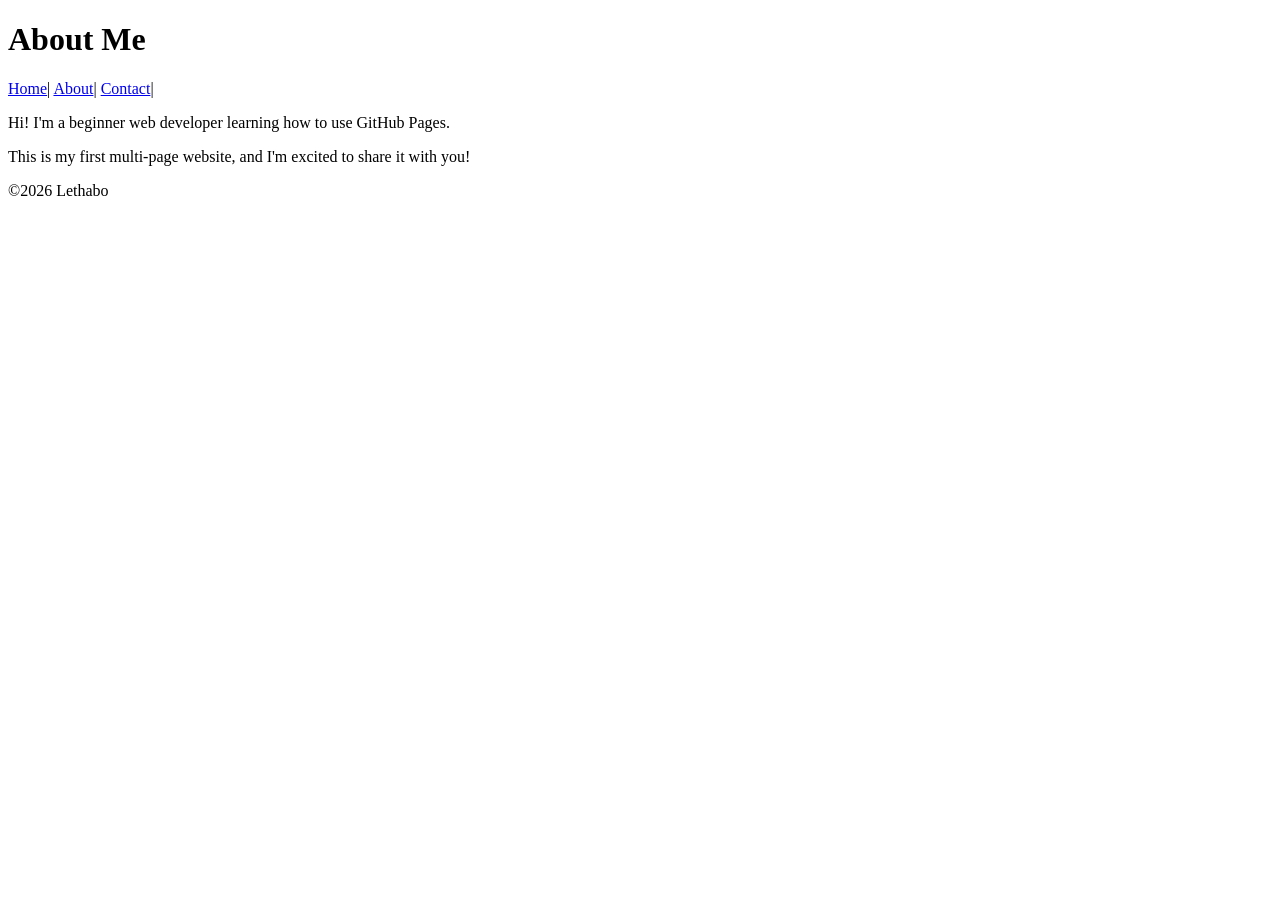
<file: about.html>
<!DOCTYPE html>
<html lang="en">
    <head>
        <meta charset="UTF-8">
        <meta name="viewport" content="width=device-width,initial-scale=1.0">
        <title>About Me</title>
        <link re="style sheet" href="styles.css">
        </head>
        <body>
            <header>
                <h1>About Me</h1>
                <nav>
                    <a href="index.html">Home</a>|
                    <a href="about.html">About</a>|
                    <a href="contact html">Contact</a>|
                    </nav>
                    </header>

                    <main>
                        <p>Hi! I'm a beginner web developer learning how to use GitHub Pages.</p>
                        <p>This is my first multi-page website, and I'm excited to share it with you!</p>
                        </main

                        <footer>
                            <p>&copy;2026 Lethabo</p>
                        </footer>
                        </body>
                        </html>
</file>
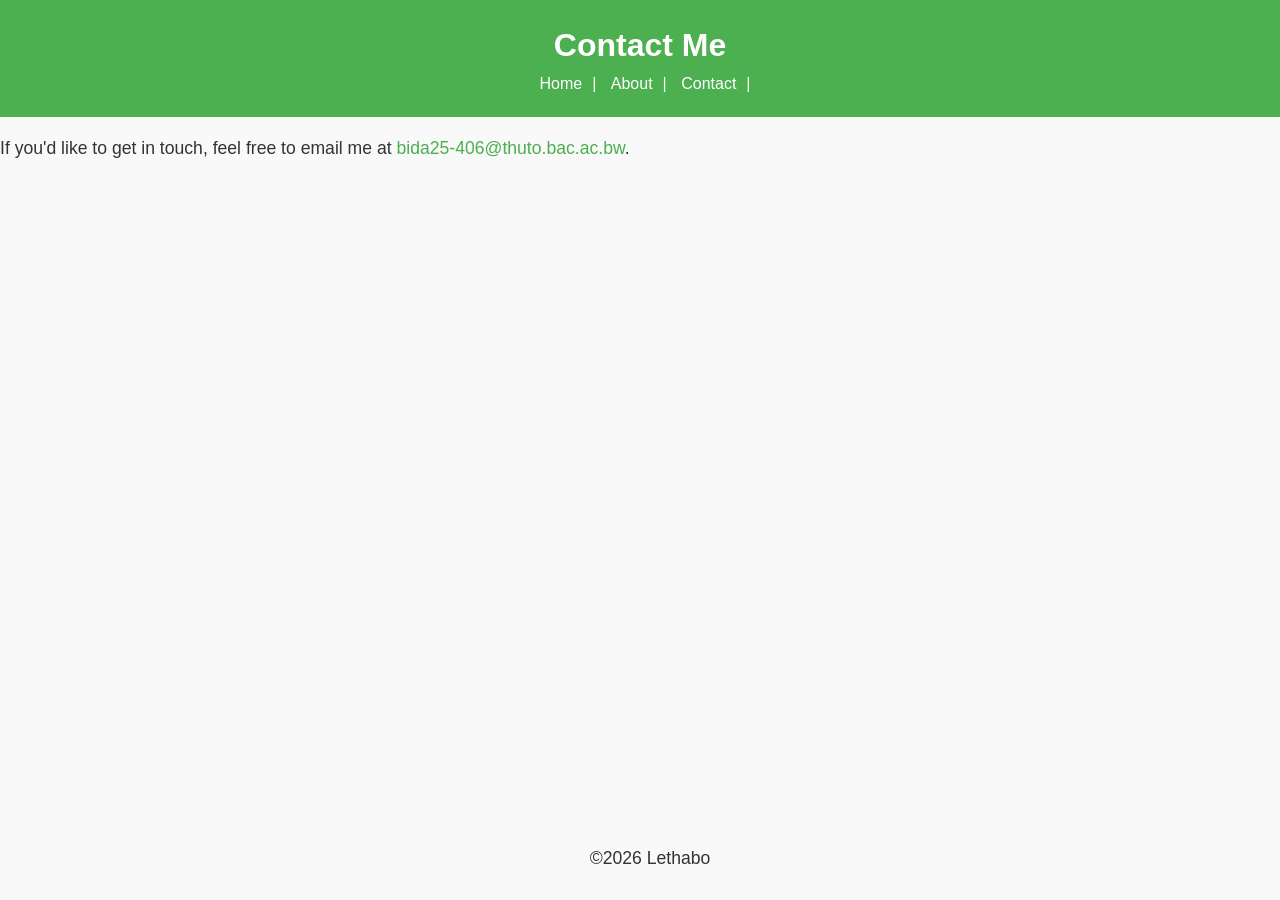
<file: contact.html>
<!DOCTYPE hmtl>
<html lang="en">
   <head>
    <body>
        <header>
            <h1>Contact Me</h1>
            <nav>
                <a href="index.html">Home</a>|
                <a href="about.html">About</a>|
                <a href="contact.html">Contact</a>|
                <link rel="stylesheet" href="styles.css">
                </nav>
                </header>

                <main>
                    <p>If you'd like to get in touch, feel free to email me at <a
                        href="mailto:bida25-406@thuto.bac.ac.bw">bida25-406@thuto.bac.ac.bw</a>.</p>
                        </main>

                        <footer>
                            <p>&copy;2026 Lethabo</p>
                            </footer>
                            </body>
</file>
<file: styles.css>
body {
    font-family: Arial, Helvetica, sans-serif;
    color: #333;
    background-color: #f9f9f9;
    margin: 0;
    padding: 0;
    line-height: 1.6;
}
header {
    background-color: #4CAF50;
    color: white;
    padding: 20px;
    text-align: center;
}
header h1 {
    margin: 0;
}
nav a {
    color: white;
    text-decoration: none;
    margin: 0 10px;
}
nav a:hover {
    text-decoration: underline;
}
main img {
    max-width: 100%;
    height: auto;
    display: block;
    margin: 20px 0;
}
footer {
    background-color: #333
    color: white;
    text-align: center;
    padding: 10px;
    position: fixed;
    bottom: 0;
    width: 100%;
}
p {
    font-size: 1.1em;
}
a {
    color: #4CAF50;
    text-decoration: none;
}
a:hover {
    text-decoration: underline;
}
img {
    border: 5px solid #4CAF50;
    border-radius: 10px;
}
main a[href ="malito:"] {
    color: #ff5722;
    font-weight: bold;
}
</file>
